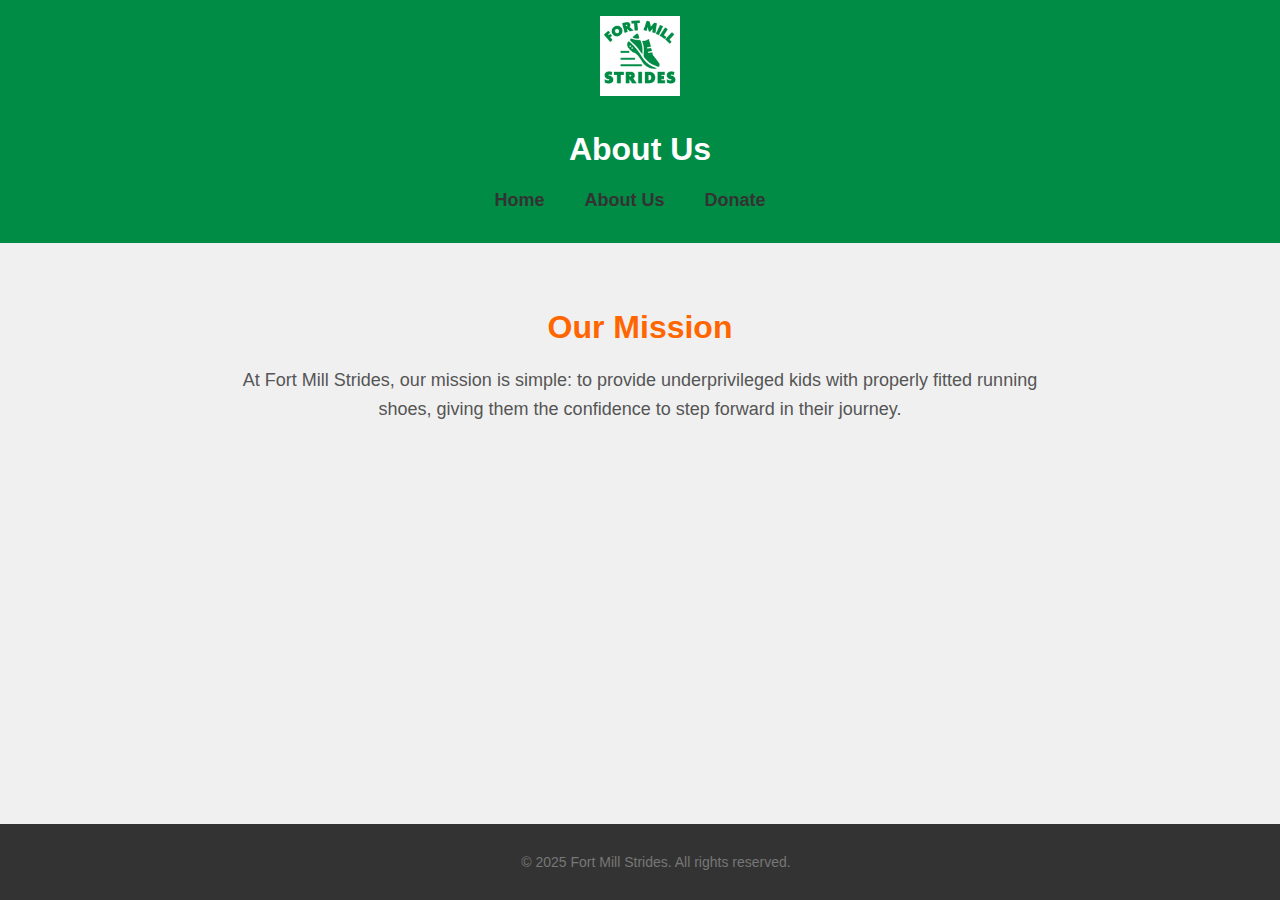
<file: about.html>
<!DOCTYPE html>
<html lang="en">
<head>
  <meta charset="UTF-8">
  <meta name="viewport" content="width=device-width, initial-scale=1.0">
  <title>About Us | Fort Mill Strides</title>
  <link rel="stylesheet" href="assets/styles/style.css">
  <style>
    header img {
      height: 80px;
      margin-bottom: 10px;
    }

    header nav ul {
      list-style: none;
      padding: 0;
      display: flex;
      gap: 20px;
      justify-content: center;
    }

    header nav ul li a {
      text-decoration: none;
      color: #333;
      font-weight: bold;
      font-size: 18px;
    }

    header nav ul li a:hover {
      color: #ff6600;
    }

    main {
      padding: 40px;
      text-align: center;
    }

    .about-section {
      max-width: 800px;
      margin: 0 auto;
    }

    .about-section h2 {
      font-size: 32px;
      color: #ff6600;
      margin-bottom: 20px;
    }

    .about-section p {
      font-size: 18px;
      color: #555;
      line-height: 1.6;
    }

    footer {
      margin-top: 50px;
      text-align: center;
      font-size: 14px;
      color: #777;
    }
  </style>
</head>

<body>
  <header>
    <a href="index.html">
      <img src="assets\images\Fort Mill Striders Logo.jpeg" alt="Fort Mill Strides Logo">
    </a>
    <h1>About Us</h1>
    <nav>
      <ul>
        <li><a href="index.html">Home</a></li>
        <li><a href="about.html">About Us</a></li>
        <li><a href="donate.html">Donate</a></li>
      </ul>
    </nav>
  </header>

  <main>
    <section class="about-section">
      <h2>Our Mission</h2>
      <p>
        At Fort Mill Strides, our mission is simple: to provide underprivileged kids with properly fitted running shoes,
        giving them the confidence to step forward in their journey.
      </p>
    </section>
  </main>

  <footer>
    <p>&copy; 2025 Fort Mill Strides. All rights reserved.</p>
  </footer>

  <script src="assets/scripts/script.js"></script>
</body>
</html>
</file>
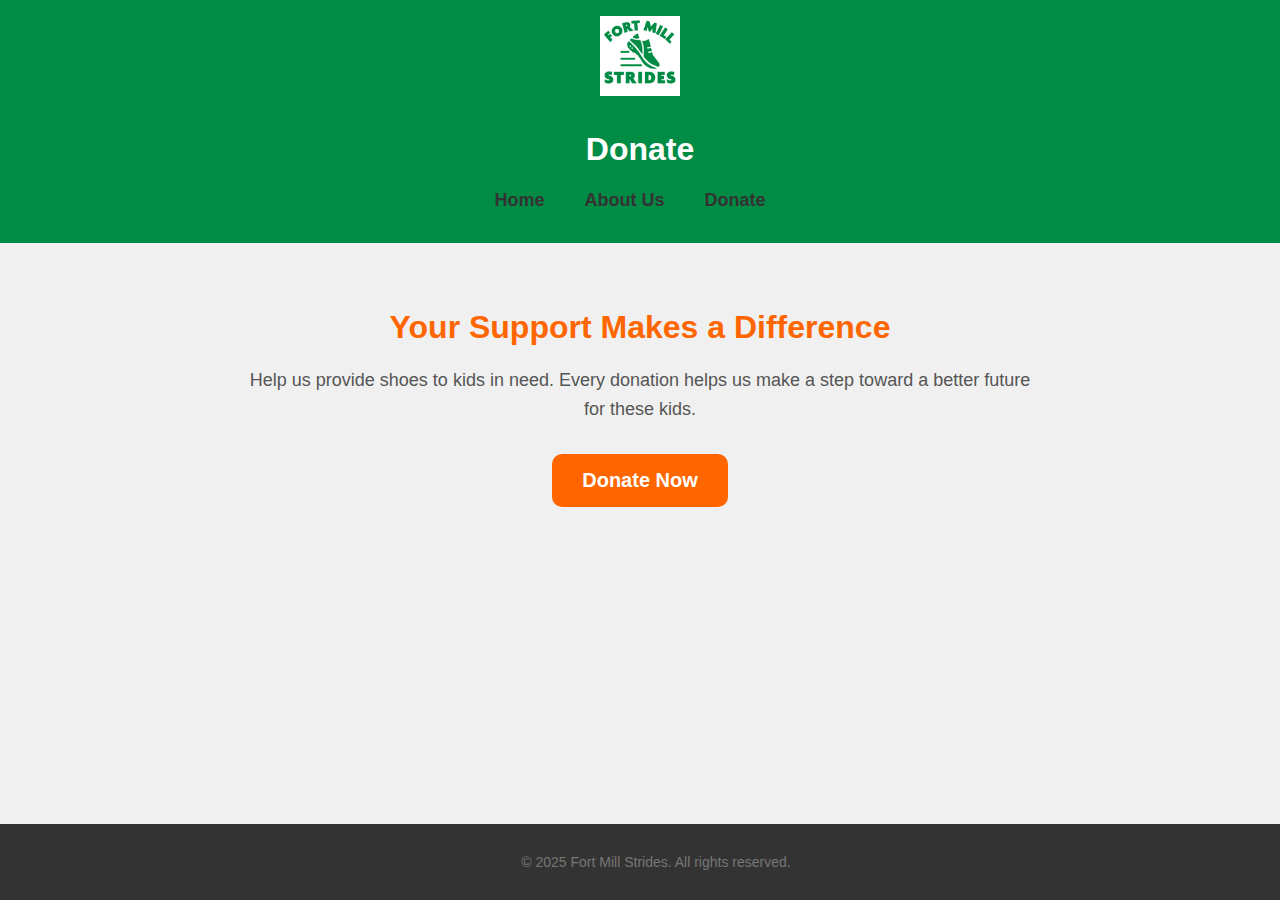
<file: donate.html>
<!DOCTYPE html>
<html lang="en">
<head>
  <meta charset="UTF-8">
  <meta name="viewport" content="width=device-width, initial-scale=1.0">
  <title>Donate | Fort Mill Strides</title>
  <link rel="stylesheet" href="assets/styles/style.css">
  <style>
    header img {
      height: 80px;
      margin-bottom: 10px;
    }

    header nav ul {
      list-style: none;
      padding: 0;
      display: flex;
      gap: 20px;
      justify-content: center;
    }

    header nav ul li a {
      text-decoration: none;
      color: #333;
      font-weight: bold;
      font-size: 18px;
    }

    header nav ul li a:hover {
      color: #ff6600;
    }

    footer {
      margin-top: 50px;
      text-align: center;
      font-size: 14px;
      color: #777;
    }

    .donate-section {
      text-align: center;
      padding: 40px;
      max-width: 800px;
      margin: 0 auto;
    }

    .donate-section h2 {
      font-size: 32px;
      color: #ff6600;
      margin-bottom: 20px;
    }

    .donate-section p {
      font-size: 18px;
      color: #555;
      margin-bottom: 30px;
      line-height: 1.6;
    }

    .donate-button {
      background-color: #ff6600;
      color: white;
      padding: 15px 30px;
      text-decoration: none;
      font-size: 20px;
      border-radius: 10px;
      font-weight: bold;
      transition: background-color 0.3s, transform 0.2s;
      display: inline-block;
    }

    .donate-button:hover {
      background-color: #ff8533;
      transform: scale(1.05);
    }
  </style>
</head>

<body>
  <header>
    <a href="index.html">
      <img src="assets/images/Fort Mill Striders Logo.jpeg" alt="Fort Mill Strides Logo">
    </a>
    <h1>Donate</h1>
    <nav>
      <ul>
        <li><a href="index.html">Home</a></li>
        <li><a href="about.html">About Us</a></li>
        <li><a href="donate.html">Donate</a></li>
      </ul>
    </nav>
  </header>

  <main>
    <section class="donate-section">
      <h2>Your Support Makes a Difference</h2>
      <p>Help us provide shoes to kids in need. Every donation helps us make a step toward a better future for these kids.</p>
      <a class="donate-button" href="https://www.gofundme.com/f/one-pair-of-shoes-one-big-difference?lang=en_US&utm_campaign=man_ss_icons&utm_medium=customer&utm_source=copy_link&attribution_id=sl%3Aa6e01a21-1338-4ec8-888d-c508bce2dd9b" target="_blank">
        Donate Now
      </a>
    </section>
  </main>

  <footer>
    <p>&copy; 2025 Fort Mill Strides. All rights reserved.</p>
  </footer>

  <script src="assets/scripts/script.js"></script>
</body>
</html>
</file>
<file: assets/styles/style.css>
body {
    font-family: Arial, sans-serif;
    margin: 0;
    padding: 0;
    background-color: #f0f0f0;
}

header {
    background-color: #008C45; /* Fort Mill Strides green */
    padding: 1rem;
    text-align: center;
    color: white;
}

nav ul {
    list-style-type: none;
    padding: 0;
}

nav ul li {
    display: inline;
    margin-right: 20px;
}

footer {
    text-align: center;
    background-color: #333;
    color: white;
    padding: 1rem;
    position: absolute;
    bottom: 0;
    width: 100%;
}

button a {
    color: white;
    text-decoration: none;
    padding: 10px 20px;
    background-color: #008C45;
    border-radius: 5px;
}
</file>
